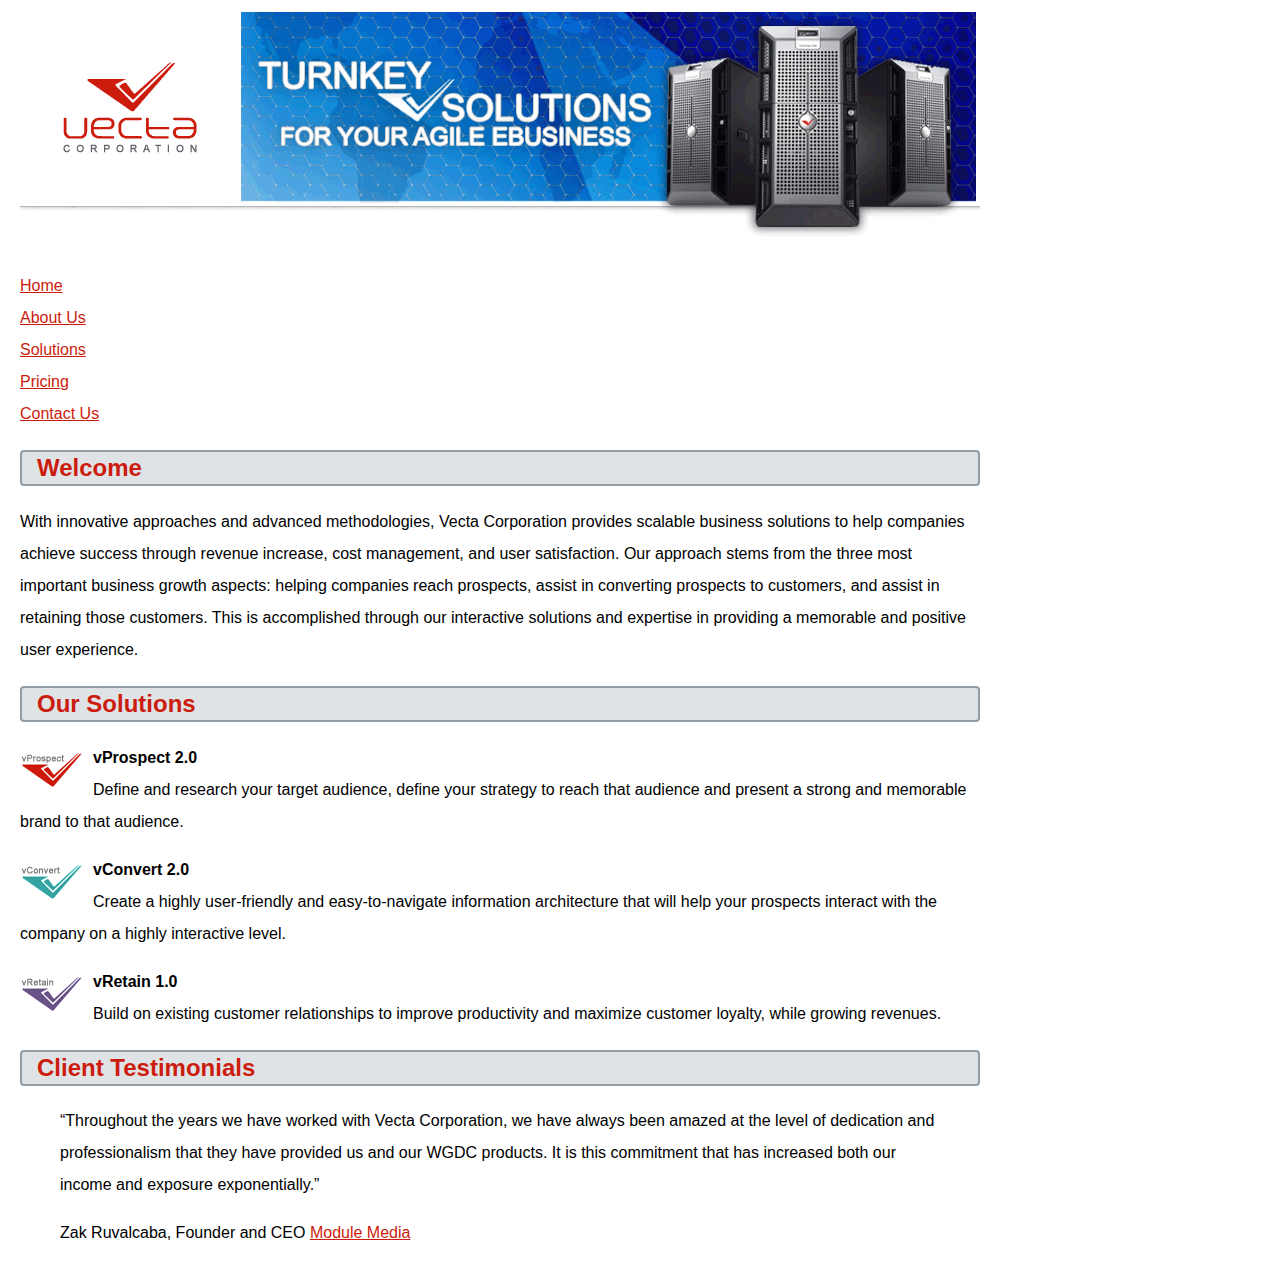
<file: index.html>
<!doctype html>
<html lang="en">
<head>
	<meta charset="utf-8">
    <title>Welcome to Vecta Corporation</title>
    <link href="styles/style.css" rel="stylesheet">
    <style>
     p:not(:first-of-type)::first-line{
         font-weight: bold;
     }
    </style>
</head>

<body>
<img src="images/header.gif" alt="">
<ul>
    <li><a href="index.html">Home</a></li>
    <li><a href="aboutus.html">About Us</a></li>
    <li><a href="solutions.html">Solutions</a></li>
    <li><a href="pricing.html">Pricing</a></li>
    <li><a href="contactus.html">Contact Us</a></li>
</ul>
<h2>Welcome</h2>
<p>With innovative approaches and advanced methodologies, Vecta Corporation provides scalable business solutions to help companies achieve success through revenue increase, cost management, and user satisfaction. Our approach stems from the three most important business growth aspects: helping companies reach prospects, assist in converting prospects to customers, and assist in retaining those customers. This is accomplished through our interactive solutions and expertise in providing a memorable and positive user experience.</p>
<h2>Our Solutions</h2>
<p><img src="images/logo_vprospect.gif" width="63" height="36" alt=""> vProspect 2.0<br>
Define and research your target audience, define your strategy to reach that audience and present a strong and memorable brand to that audience.</p>
<p><img src="images/logo_vconvert.gif" width="63" height="36" alt=""> vConvert 2.0<br>
Create a highly user-friendly and easy-to-navigate information architecture that will help your prospects interact with the company on a highly interactive level.</p>
<p><img src="images/logo_vretain.gif" width="63" height="36" alt=""> vRetain 1.0<br>
Build on existing customer relationships to improve productivity and maximize customer loyalty, while growing revenues.</p>
<h2>Client Testimonials</h2>
<blockquote><q>Throughout the years we have worked with Vecta Corporation, we have always been amazed at the level of dedication and professionalism that they have provided us and our WGDC products. It is this commitment that has increased both our income and exposure exponentially.</q></blockquote>
<blockquote>Zak Ruvalcaba, Founder and CEO <a href="http://www.modulemedia.com" target="_blank">Module Media</a></blockquote>
</body>
</html>
</file>
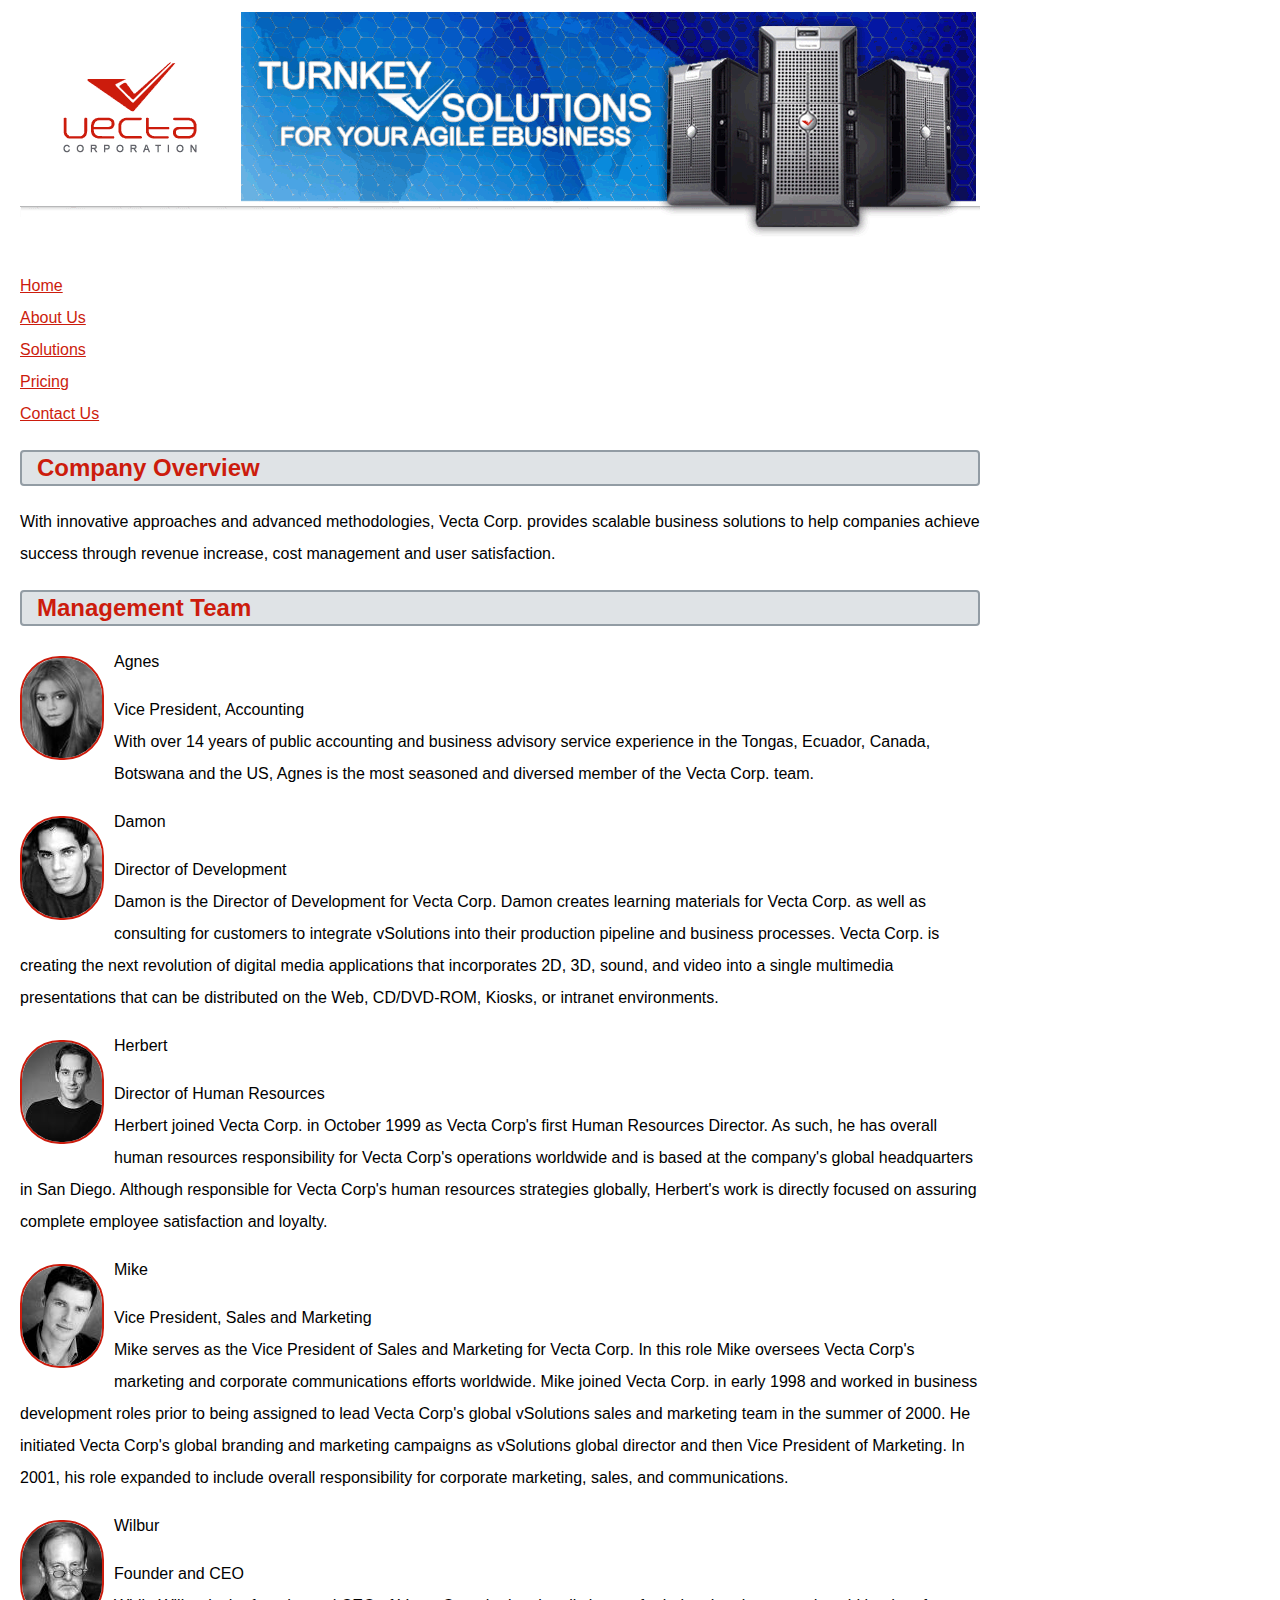
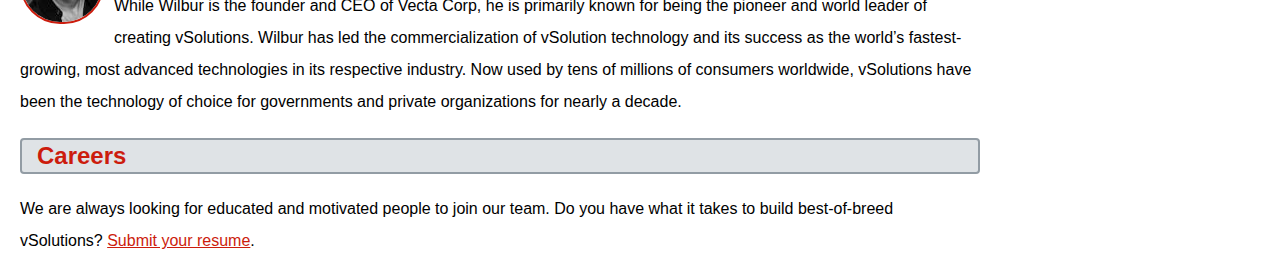
<file: aboutus.html>
<!doctype html>
<html lang="en">
<head>
	<meta charset="utf-8">
    <title>About Vecta Corporation</title>
    <link href="styles/style.css" rel="stylesheet">
</head>

<body>
<img src="images/header.gif" alt="">
<ul>
    <li><a href="index.html">Home</a></li>
    <li><a href="aboutus.html">About Us</a></li>
    <li><a href="solutions.html">Solutions</a></li>
    <li><a href="pricing.html">Pricing</a></li>
    <li><a href="contactus.html">Contact Us</a></li>
</ul>
<h2>Company Overview</h2>
<p>With innovative approaches and advanced methodologies, Vecta Corp. provides scalable business solutions to help companies achieve success through revenue increase, cost management and user satisfaction.</p>
<h2>Management Team</h2>
<section>
    <img src="images/head_agnes.gif" width="80" height="100" alt="Agnes"> Agnes<br>
    <p>Vice President, Accounting<br>
    With over 14 years of public accounting and business advisory service experience in the Tongas, Ecuador, Canada, Botswana and the US, Agnes is the most seasoned and diversed member of the Vecta Corp. team.</p>
</section>
<section>
    <img src="images/head_damon.gif" width="80" height="100" alt="Damon"> Damon<br>
    <p>Director of Development<br>
    Damon is the Director of Development for Vecta Corp. Damon creates learning materials for Vecta Corp. as well as consulting for customers to integrate vSolutions into their production pipeline and business processes. Vecta Corp. is creating the next revolution of digital media applications that incorporates 2D, 3D, sound, and video into a single multimedia presentations that can be distributed on the Web, CD/DVD-ROM, Kiosks, or intranet environments.</p>
</section>
<section>
    <img src="images/head_herbert.gif" width="80" height="100" alt=""> Herbert<br>
    <p>Director of Human Resources<br>
    Herbert joined Vecta Corp. in October 1999 as Vecta Corp's first Human Resources Director. As such, he has overall human resources responsibility for Vecta Corp's operations worldwide and is based at the company's global headquarters in San Diego. Although responsible for Vecta Corp's human resources strategies globally, Herbert's work is directly focused on assuring complete employee satisfaction and loyalty.</p>
</section>
<section>
    <img src="images/head_mike.gif" width="80" height="100" alt="Mike"> Mike<br>
    <p>Vice President, Sales and Marketing<br>
    Mike serves as the Vice President of Sales and Marketing for Vecta Corp. In this role Mike oversees Vecta Corp's marketing and corporate communications efforts worldwide. Mike joined Vecta Corp. in early 1998 and worked in business development roles prior to being assigned to lead Vecta Corp's global vSolutions sales and marketing team in the summer of 2000. He initiated Vecta Corp's global branding and marketing campaigns as vSolutions global director and then Vice President of Marketing. In 2001, his role expanded to include overall responsibility for corporate marketing, sales, and communications.</p>
</section>
<section>    
    <img src="images/head_wilbur.gif" width="80" height="100" alt="Wilbur"> Wilbur<br>
    <p>Founder and CEO<br>
    While Wilbur is the founder and CEO of Vecta Corp, he is primarily known for being the pioneer and world leader of creating vSolutions. Wilbur has led the commercialization of vSolution technology and its success as the world’s fastest-growing, most advanced technologies in its respective industry. Now used by tens of millions of consumers worldwide, vSolutions have been the technology of choice for governments and private organizations for nearly a decade.</p>
</section>
<h2>Careers</h2>
<p>We are always looking for educated and motivated people to join our team. Do you have what it takes to build best-of-breed vSolutions? <a href="mailto:hr@vectacorp.com?subject=MY RESUME&cc=herbert@vectacorp.com">Submit your resume</a>.</p>
</body>
</html>
</file>
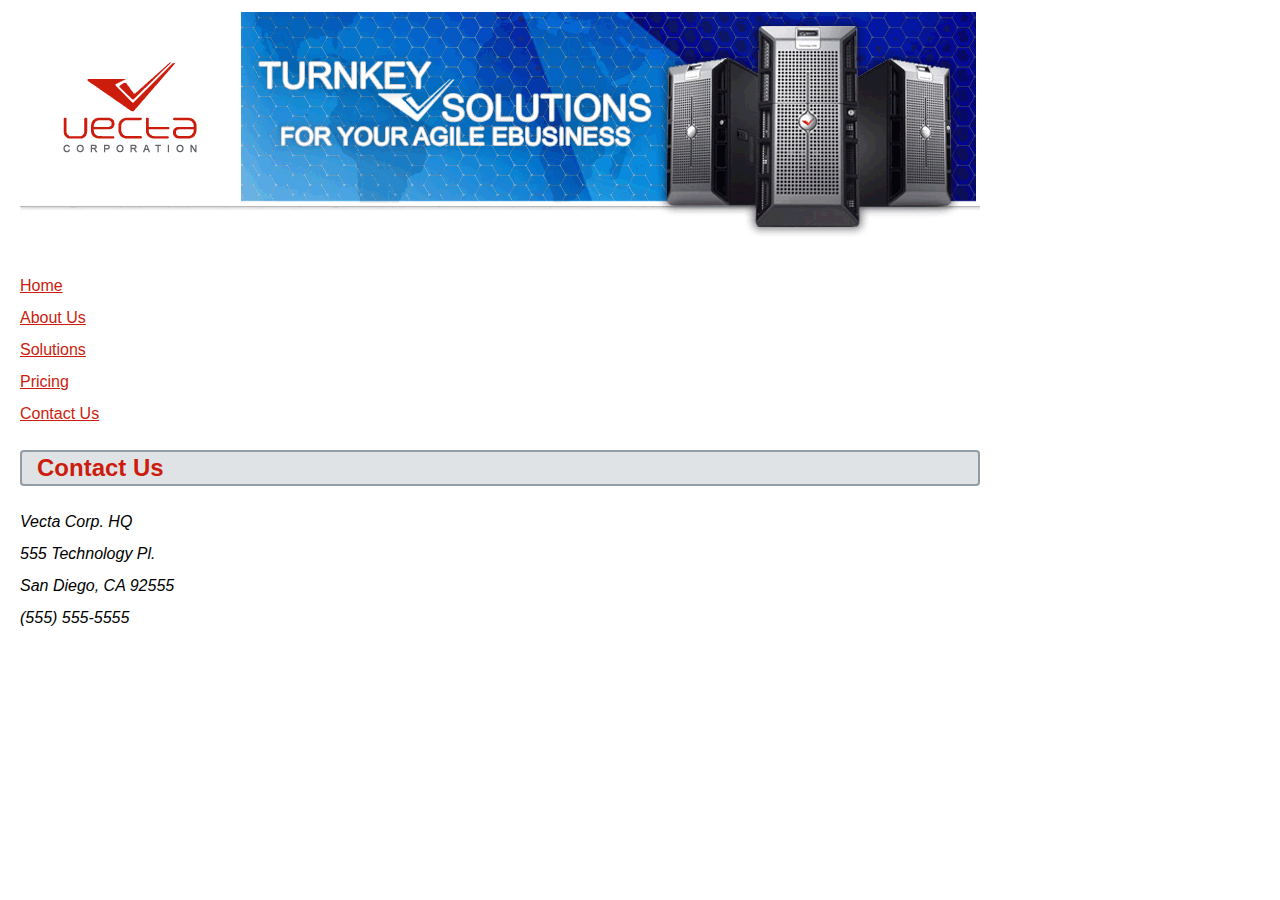
<file: contactus.html>
<!doctype html>
<html lang="en">
<head>
	<meta charset="utf-8">
    <title>Contact Vecta Corporation</title>
    <link href="styles/style.css" rel="stylesheet">
</head>

<body>
<img src="images/header.gif" alt="">
<ul>
    <li><a href="index.html">Home</a></li>
    <li><a href="aboutus.html">About Us</a></li>
    <li><a href="solutions.html">Solutions</a></li>
    <li><a href="pricing.html">Pricing</a></li>
    <li><a href="contactus.html">Contact Us</a></li>
</ul>
<h2>Contact Us</h2>
<address>
    Vecta Corp. HQ<br>
    555 Technology Pl.<br>
    San Diego, CA 92555<br>
    (555) 555-5555
</address>
</body>
</html>
</file>
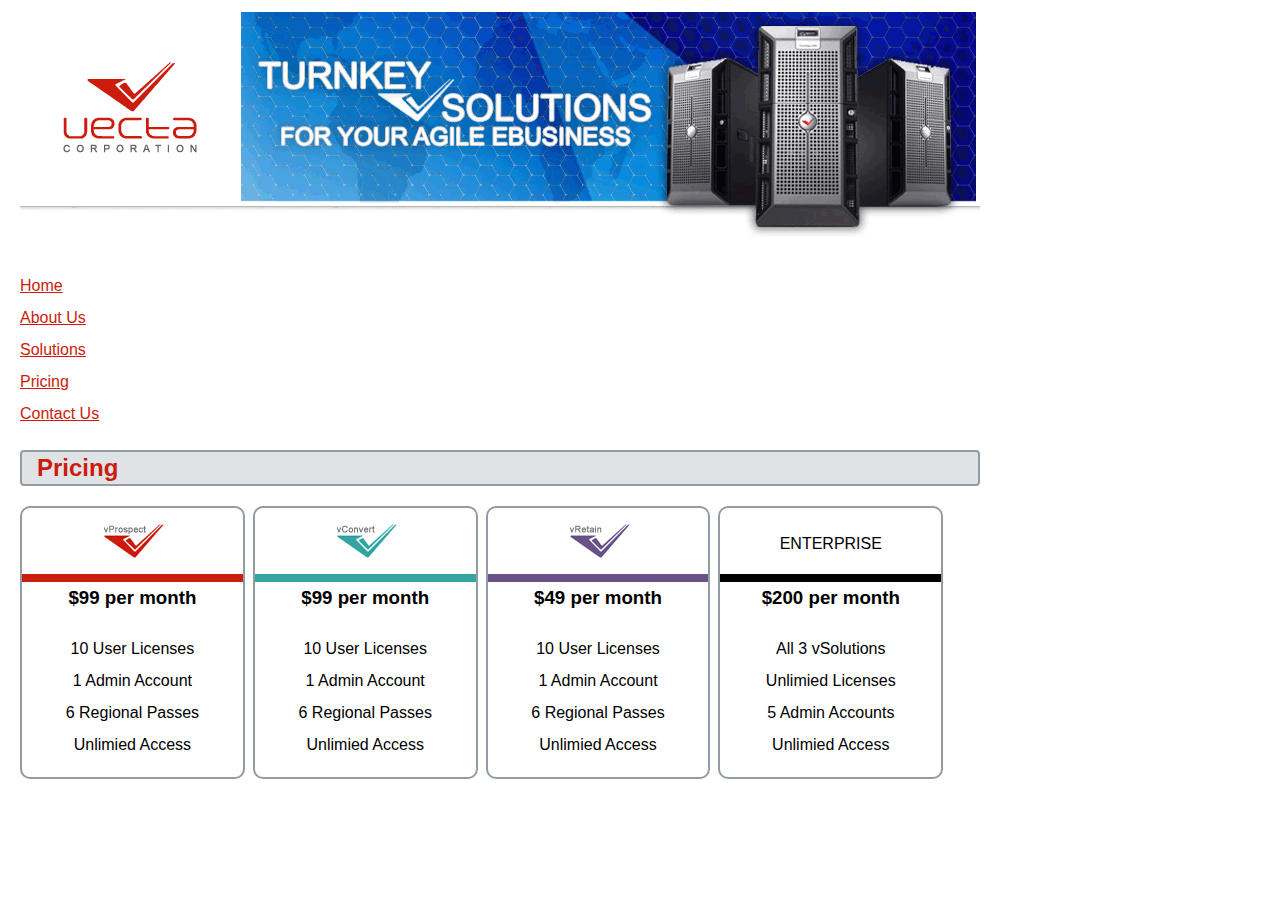
<file: pricing.html>
<!doctype html>
<html lang="en">
<head>
	<meta charset="utf-8">
    <title>Vecta Corporation Pricing Guide</title>
    <link href="styles/style.css" rel="stylesheet">
    
</head>

<body>
<img src="images/header.gif" alt="">
<ul>
    <li><a href="index.html">Home</a></li>
    <li><a href="aboutus.html">About Us</a></li>
    <li><a href="solutions.html">Solutions</a></li>
    <li><a href="pricing.html">Pricing</a></li>
    <li><a href="contactus.html">Contact Us</a></li>
</ul>
<h2>Pricing</h2>
<section class="pricing">
<div>
    <img src="images/logo_vprospect.gif" width="63" height="36" alt="vProspect 2.0">
    <h3>$99 per month</h3>
    <p>10 User Licenses<br>
    1 Admin Account<br>
    6 Regional Passes<br>
    Unlimied Access</p>
</div> 
<div> 
    <img src="images/logo_vconvert.gif" width="63" height="36" alt="vConvert 2.0">
    <h3>$99 per month</h3>
    <p>10 User Licenses<br>
    1 Admin Account<br>
    6 Regional Passes<br>
    Unlimied Access</p>
</div> 
<div> 
    <img src="images/logo_vretain.gif" width="63" height="36" alt="vRetain 1.0">
    <h3>$49 per month</h3>
    <p>10 User Licenses<br>
    1 Admin Account<br>
    6 Regional Passes<br>
    Unlimied Access</p>
    </div>
    <div>  
    ENTERPRISE
    <h3>$200 per month</h3>
    <p>All 3 vSolutions<br>
    Unlimied Licenses<br>
    5 Admin Accounts<br>
    Unlimied Access</p>
</div> 
</section>
</body>
</html>
</file>
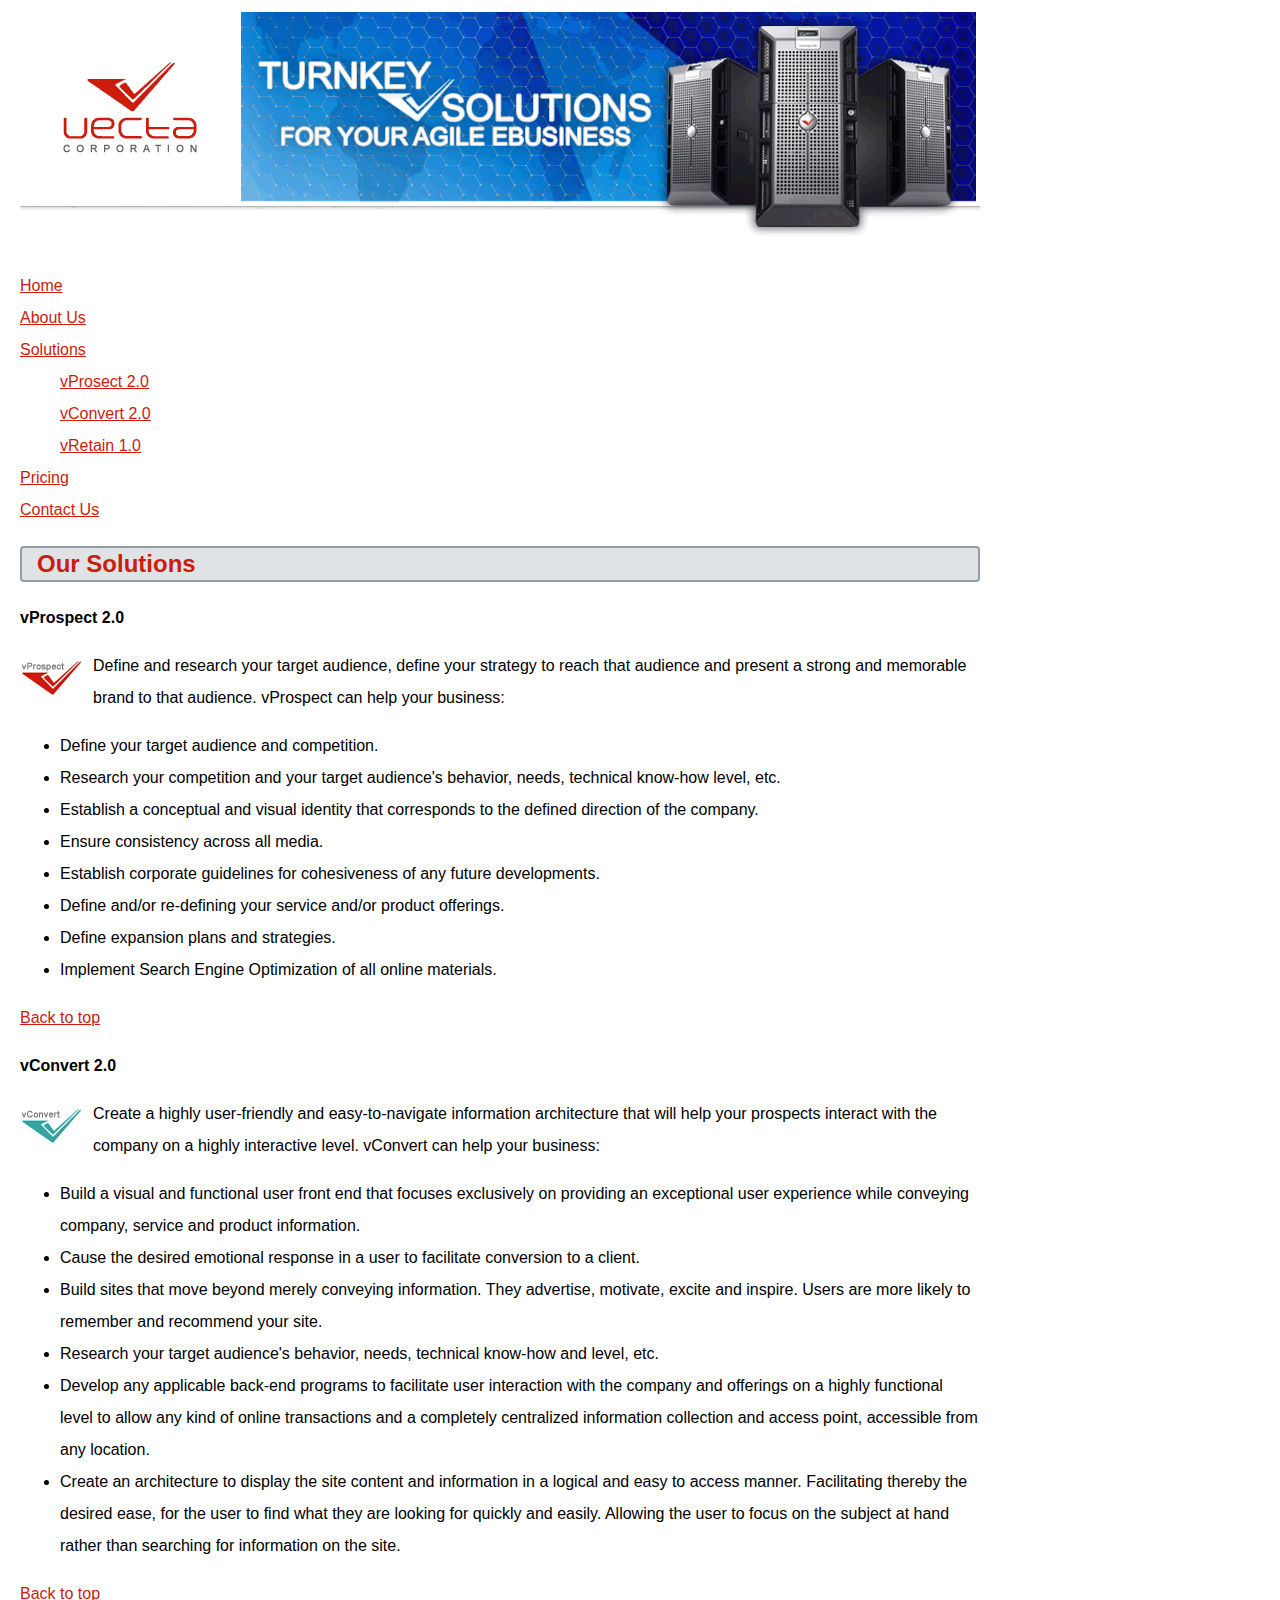
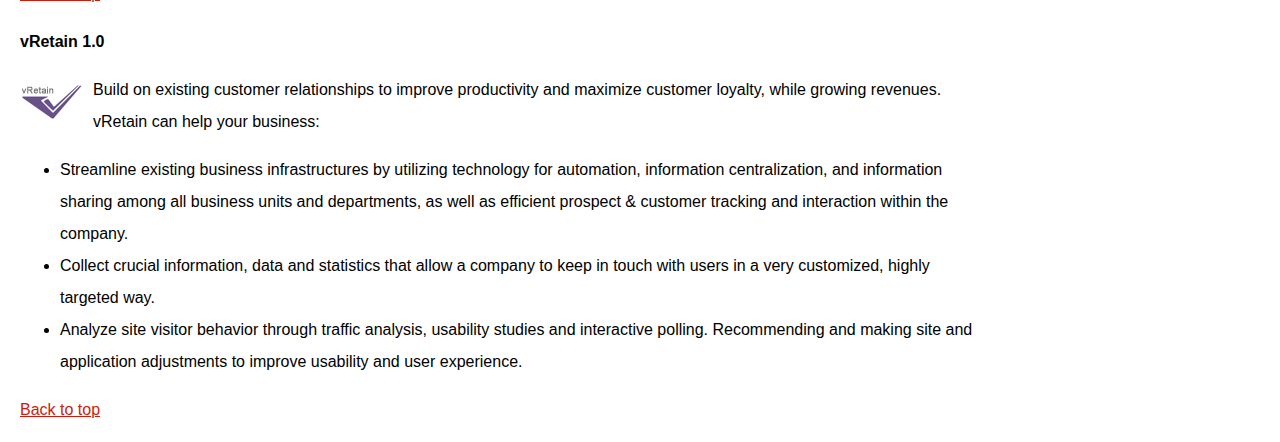
<file: solutions.html>
<!doctype html>
<html lang="en">
<head>
	<meta charset="utf-8">
    <title>Vecta Corporation's Products and Solutions</title>
    <link href="styles/style.css" rel="stylesheet">
</head>

<body>
<img src="images/header.gif" alt="">
<ul>
    <li><a href="index.html">Home</a></li>
    <li><a href="aboutus.html">About Us</a></li>
    <li><a href="solutions.html">Solutions</a>
        <ul>
            <li><a href='#vprospect'>vProsect 2.0</a></li>
            <li><a href='#vconvert'>vConvert 2.0</a></li>
            <li><a href='#vretain'>vRetain 1.0</a></li>
        </ul>
    </li>
    <li><a href="pricing.html">Pricing</a></li>
    <li><a href="contactus.html">Contact Us</a></li>
</ul>
<h2 id="top">Our Solutions</h2>
<p id="vprospect">vProspect 2.0</p>
<p><img src="images/logo_vprospect.gif" width="63" height="36" alt=""></p>
<p>Define and research your target audience, define your strategy to reach that audience and present a strong and memorable brand to that audience. vProspect can help your business:</p>
<ul>
    <li>Define your target audience and competition.</li>
    <li>Research your competition and your target audience's behavior, needs, technical know-how level, etc.</li>
    <li>Establish a conceptual and visual identity that corresponds to the defined direction of the company.</li>
    <li>Ensure consistency across all media.</li>
    <li>Establish corporate guidelines for cohesiveness of any future developments.</li>
    <li>Define and/or re-defining your service and/or product offerings.</li>
    <li>Define expansion plans and strategies.</li>
    <li>Implement Search Engine Optimization of all online materials.</li>
</ul>
<p><a href="#top">Back to top</a></p>
<p id="vconvert">vConvert 2.0</p>
<p><img src="images/logo_vconvert.gif" width="63" height="36" alt=""></p>
<p>Create a highly user-friendly and easy-to-navigate information architecture that will help your prospects interact with the company on a highly interactive level. vConvert can help your business:</p>
<ul>
    <li>Build a visual and functional user front end that focuses exclusively on providing an exceptional user experience while conveying company, service and product information.</li>
    <li>Cause the desired emotional response in a user to facilitate conversion to a client.</li>
    <li>Build sites that move beyond merely conveying information. They advertise, motivate, excite and inspire. Users are more likely to remember and recommend your site.</li>
    <li>Research your target audience's behavior, needs, technical know-how and level, etc.</li>
    <li>Develop any applicable back-end programs to facilitate user interaction with the company and offerings on a highly functional level to allow any kind of online transactions and a completely centralized information collection and access point, accessible from any location.</li>
    <li>Create an architecture to display the site content and information in a logical and easy to access manner. Facilitating thereby the desired ease, for the user to find what they are looking for quickly and easily. Allowing the user to focus on the subject at hand rather than searching for information on the site.</li>
</ul>
<p><a href="#top">Back to top</a></p>
<p id="vretain">vRetain 1.0</p>
<p><img src="images/logo_vretain.gif" width="63" height="36" alt=""></p>
<p>Build on existing customer relationships to improve productivity and maximize customer loyalty, while growing revenues. vRetain can help your business:</p>
<ul>
    <li>Streamline existing business infrastructures by utilizing technology for automation, information centralization, and information sharing among all business units and departments, as well as efficient prospect &amp; customer tracking and interaction within the company. </li>
    <li>Collect crucial information, data and statistics that allow a company to keep in touch with users in a very customized, highly targeted way.</li>
    <li>Analyze site visitor behavior through traffic analysis, usability studies and interactive polling. Recommending and making site and application adjustments to improve usability and user experience.</li>
</ul>
<p><a href="#top">Back to top</a></p>
</body>
</html>
</file>
<file: styles/style.css>
body{
    width:960px;
    margin-left:20px;
    font-family: Arial, Helvetica, sans-serif;
    font-size: 1em;
    line-height: 2em;
}
body ul:first-of-type {
    list-style-type: none;
}
 img~ul:first-of-type {    list-style-type: none;
    padding:0px;
} 

h2 {
    color:#CC1C0D;
    background-color: #DFE3E6;;
    border: solid 2px #929CA4;
    border-radius: 4px;
    padding-left: 15px;
}
a   {
    color:#CC1C0D;
}
body p img{
    float: left;
    margin-right: 10px;
    margin-top: 10px;
}
/* about us */
body section img{
    float: left;
    margin-right: 10px;
    margin-top: 10px;
    border:solid 2px #CC1C0D;
    border-radius: 40px;
}

/* pricing */
.pricing img{
    float:left;
    border:none;
    border-radius:0px;
    line-break:strict;
    margin:15px 80px;

}
.pricing div{
    border:solid 2px #929CA4;
    text-align: center;
    float:left;
    width:23%;
    margin-right:8px;
    border-radius: 10px;
}
.pricing div:last-child {
    text-align: center;
    padding-top:20px;
}

.pricing div:not(:last-child) h3 {
    border-top:solid 8px;
    margin-top:30%;  
}
.pricing div:last-child h3 {
    border-top:solid 8px;
    margin-top:6.5%;
   
}
.pricing div:nth-of-type(1) h3 {
    border-color:#CC1C0D;
}
.pricing div:nth-of-type(2) h3 {
    border-color: #37A4A4;
}
.pricing div:nth-of-type(3) h3 {
    border-color: #685288;
}
/* solution */
#vprospect ,#vconvert , #vretain {
    font-weight: bold;
}
</file>
